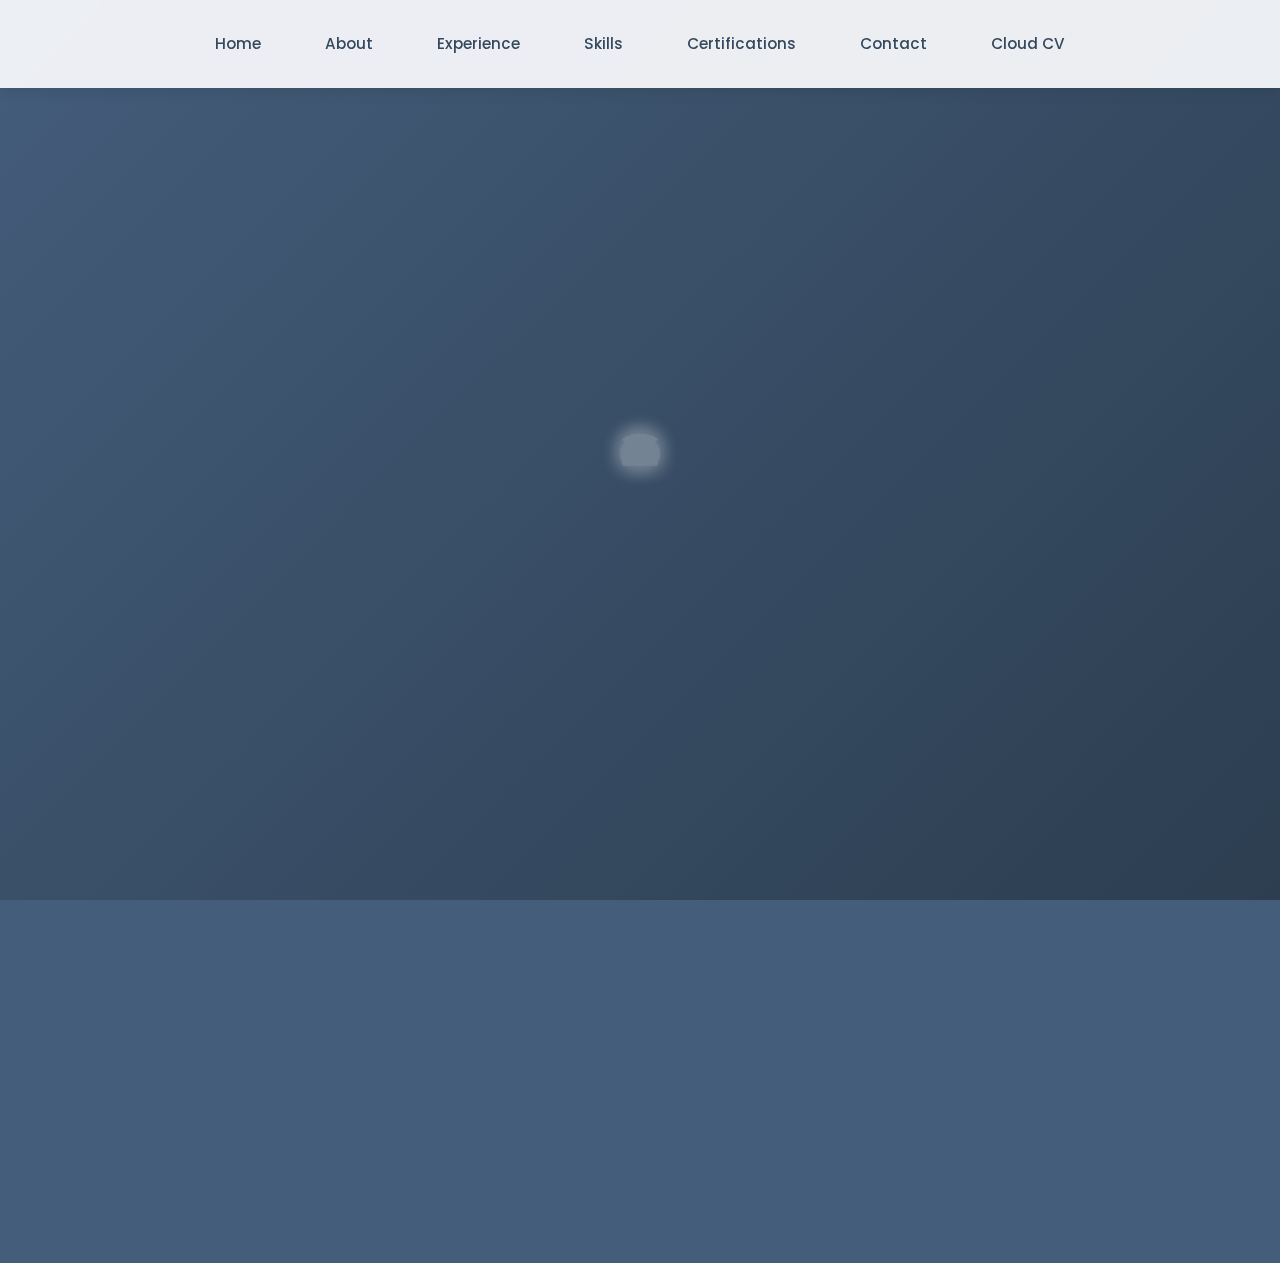
<file: index.html>
<!DOCTYPE html>
<html lang="en">
<head>
    <meta charset="UTF-8">
    <meta name="viewport" content="width=device-width, initial-scale=1.0">
    <title>Prashant Khatri - Senior Technical Support Engineer</title>
    <link href="https://fonts.googleapis.com/css2?family=Poppins:wght@300;400;500;600;700&display=swap" rel="stylesheet">
    <link rel="stylesheet" href="https://cdnjs.cloudflare.com/ajax/libs/font-awesome/6.5.1/css/all.min.css">
    <link rel="stylesheet" href="css/styles.css">
    <style>
        :root {
            --primary-color: #445D7B;
            --secondary-color: #2C3E50;
            --text-color: #34495E;
            --bg-color: #ECF0F3;
            --section-bg: #F5F7FA;
            --accent-color: #6D8AA8;
        }

        * {
            margin: 0;
            padding: 0;
            box-sizing: border-box;
        }

        body {
            font-family: 'Poppins', sans-serif;
            background: var(--primary-color);
            color: var(--text-color);
            line-height: 1.6;
        }

        .navbar {
            position: fixed;
            top: 0;
            left: 0;
            right: 0;
            background: rgba(245, 247, 250, 0.95);
            padding: 1rem 2rem;
            box-shadow: 0 2px 15px rgba(0, 0, 0, 0.1);
            z-index: 1000;
            display: flex;
            justify-content: center;
            align-items: center;
            backdrop-filter: blur(10px);
        }

        .nav-links {
            display: flex;
            gap: 2rem;
            justify-content: center;
        }

        .nav-links a {
            color: var(--text-color);
            text-decoration: none;
            font-weight: 500;
            transition: all 0.4s cubic-bezier(0.4, 0, 0.2, 1);
            padding: 0.5rem 1rem;
            border-radius: 8px;
            position: relative;
            overflow: hidden;
        }

        .nav-links a::before {
            content: '';
            position: absolute;
            bottom: 0;
            left: 50%;
            width: 0;
            height: 2px;
            background: var(--primary-color);
            transition: all 0.4s cubic-bezier(0.4, 0, 0.2, 1);
            transform: translateX(-50%);
        }

        .nav-links a:hover::before {
            width: 80%;
        }

        .nav-links a:hover {
            color: var(--primary-color);
            background: rgba(68, 93, 123, 0.1);
            transform: translateY(-2px);
        }

        .hero-section {
            min-height: 100vh;
            display: flex;
            align-items: center;
            justify-content: center;
            padding: 2rem;
            text-align: center;
            color: white;
            position: relative;
            overflow: hidden;
            background: linear-gradient(135deg, var(--primary-color), var(--secondary-color));
        }

        .hero-content {
            max-width: 800px;
            z-index: 1;
            opacity: 0;
            transform: translateY(30px);
            animation: fadeInUp 1s ease forwards;
        }

        @keyframes fadeInUp {
            from {
                opacity: 0;
                transform: translateY(30px);
            }
            to {
                opacity: 1;
                transform: translateY(0);
            }
        }

        .hero-title {
            font-size: 3.5rem;
            margin-bottom: 1rem;
            text-shadow: 2px 2px 4px rgba(0, 0, 0, 0.2);
            animation: slideIn 1.2s cubic-bezier(0.4, 0, 0.2, 1) forwards;
            opacity: 0;
        }

        @keyframes slideIn {
            from {
                opacity: 0;
                transform: translateX(-50px);
            }
            to {
                opacity: 1;
                transform: translateX(0);
            }
        }

        .hero-subtitle {
            font-size: 1.5rem;
            margin-bottom: 2rem;
            opacity: 0;
            animation: fadeIn 1.4s ease forwards 0.5s;
        }

        @keyframes fadeIn {
            from {
                opacity: 0;
            }
            to {
                opacity: 0.9;
            }
        }

        .hero-description {
            font-size: 1.1rem;
            margin-bottom: 2rem;
            opacity: 0;
            animation: fadeIn 1.6s ease forwards 0.8s;
        }

        .cta-buttons {
            display: flex;
            gap: 1rem;
            justify-content: center;
            margin-bottom: 2rem;
            opacity: 0;
            animation: fadeInUp 1s ease forwards 1s;
            flex-wrap: wrap;
        }

        .cta-button {
            padding: 1rem 2rem;
            border-radius: 8px;
            text-decoration: none;
            font-weight: 500;
            transition: all 0.4s cubic-bezier(0.4, 0, 0.2, 1);
            position: relative;
            overflow: hidden;
            display: flex;
            align-items: center;
            gap: 0.5rem;
        }

        .cta-button i {
            font-size: 1.1rem;
        }

        .cta-primary {
            background: white;
            color: var(--primary-color);
        }

        .cta-primary:hover {
            transform: translateY(-3px) scale(1.02);
            box-shadow: 0 8px 20px rgba(0, 0, 0, 0.2);
        }

        .cta-secondary {
            background: transparent;
            color: white;
            border: 2px solid white;
            position: relative;
            z-index: 1;
        }

        .cta-secondary::before {
            content: '';
            position: absolute;
            top: 0;
            left: 0;
            width: 0;
            height: 100%;
            background: white;
            transition: all 0.4s cubic-bezier(0.4, 0, 0.2, 1);
            z-index: -1;
        }

        .cta-secondary:hover::before {
            width: 100%;
        }

        .cta-secondary:hover {
            color: var(--primary-color);
        }

        .quick-links {
            display: grid;
            grid-template-columns: repeat(auto-fit, minmax(250px, 1fr));
            gap: 2rem;
            padding: 4rem 2rem;
            max-width: 1200px;
            margin: 0 auto;
        }

        .quick-link-card {
            background: rgba(245, 247, 250, 0.95);
            padding: 2rem;
            border-radius: 15px;
            text-align: center;
            text-decoration: none;
            color: var(--text-color);
            transition: all 0.4s cubic-bezier(0.4, 0, 0.2, 1);
            box-shadow: 0 10px 30px rgba(0, 0, 0, 0.1);
            opacity: 0;
            transform: translateY(20px);
            animation: fadeInUp 0.8s cubic-bezier(0.4, 0, 0.2, 1) forwards;
        }

        .quick-link-card:nth-child(2) {
            animation-delay: 0.2s;
        }

        .quick-link-card:nth-child(3) {
            animation-delay: 0.4s;
        }

        .quick-link-card:hover {
            transform: translateY(-5px) scale(1.03);
            box-shadow: 0 15px 40px rgba(0, 0, 0, 0.15);
        }

        .quick-link-icon {
            width: 60px;
            height: 60px;
            background: var(--primary-color);
            border-radius: 50%;
            display: flex;
            align-items: center;
            justify-content: center;
            margin: 0 auto 1rem;
            transition: all 0.4s ease;
        }

        .quick-link-card:hover .quick-link-icon {
            transform: rotate(360deg);
            background: var(--accent-color);
        }

        .quick-link-icon i {
            font-size: 1.5rem;
            color: white;
        }

        .quick-link-title {
            font-size: 1.5rem;
            font-weight: 600;
            margin-bottom: 0.5rem;
            color: var(--primary-color);
        }

        .quick-link-description {
            font-size: 0.95rem;
            opacity: 0.8;
        }

        .social-links {
            display: flex;
            gap: 1rem;
            justify-content: center;
            margin-top: 2rem;
        }

        .social-link {
            width: 40px;
            height: 40px;
            border-radius: 50%;
            background: var(--accent-color);
            display: flex;
            align-items: center;
            justify-content: center;
            color: white;
            text-decoration: none;
            transition: all 0.4s cubic-bezier(0.4, 0, 0.2, 1);
            opacity: 0;
            transform: scale(0);
            animation: popIn 0.6s cubic-bezier(0.4, 0, 0.2, 1) forwards 1.2s;
        }

        @keyframes popIn {
            from {
                opacity: 0;
                transform: scale(0);
            }
            to {
                opacity: 1;
                transform: scale(1);
            }
        }

        .social-link:hover {
            transform: translateY(-3px) scale(1.1);
            background: var(--primary-color);
        }

        @media (max-width: 768px) {
            .navbar {
                flex-direction: column;
                padding: 1rem;
            }

            .nav-links {
                margin-top: 0.5rem;
                flex-wrap: wrap;
                justify-content: center;
                gap: 0.8rem;
            }

            .hero-section {
                min-height: 100vh;
                padding: 2rem;
                padding-top: 120px;
                display: flex;
                flex-direction: column;
                align-items: center;
                position: relative;
            }

            .hero-content {
                margin-top: 2rem;
                width: 100%;
                max-width: 100%;
                position: relative;
                z-index: 10;
            }

            .hero-title {
                font-size: 2.8rem;
                margin-bottom: 1rem;
                text-shadow: 2px 2px 8px rgba(0, 0, 0, 0.6);
                color: white;
                font-weight: 700;
                letter-spacing: 1px;
            }

            .hero-subtitle {
                font-size: 1.4rem;
                margin-bottom: 1.2rem;
                color: white;
                text-shadow: 1px 1px 4px rgba(0, 0, 0, 0.5);
                font-weight: 500;
            }

            .hero-description {
                font-size: 1.1rem;
                line-height: 1.6;
                margin-bottom: 2rem;
                color: white;
                text-shadow: 1px 1px 4px rgba(0, 0, 0, 0.4);
                max-width: 90%;
                margin-left: auto;
                margin-right: auto;
            }

            .cta-buttons {
                flex-direction: column;
                align-items: center;
                width: 100%;
                max-width: 300px;
                margin-left: auto;
                margin-right: auto;
                position: relative;
                z-index: 2;
            }

            .cta-button {
                width: 100%;
                justify-content: center;
            }

            .quick-links {
                grid-template-columns: 1fr;
            }

            .tech-background {
                position: fixed;
                opacity: 0.2;
                height: 100vh;
                width: 100vw;
            }

            .orbit {
                position: absolute;
                top: 50vh;
                left: 50vw;
                transform: translate(-50%, -50%);
            }

            .tech-icon {
                transform-origin: 50vw 50vh;
            }

            .orbit-1 { 
                width: min(160px, 40vw); 
                height: min(160px, 40vw);
            }
            .orbit-2 { 
                width: min(240px, 60vw); 
                height: min(240px, 60vw);
            }
            .orbit-3 { 
                width: min(320px, 80vw); 
                height: min(320px, 80vw);
            }
            .orbit-4 { 
                width: min(400px, 90vw); 
                height: min(400px, 90vw);
            }
            .orbit-5 { 
                width: min(480px, 95vw); 
                height: min(480px, 95vw);
            }

            .tech-icon {
                font-size: 1.5rem;
            }

            .tech-icon.windows {
                --orbit-radius: min(80px, 20vw);
            }
            
            .tech-icon.linux {
                --orbit-radius: min(120px, 30vw);
            }
            
            .tech-icon.aws {
                --orbit-radius: min(160px, 40vw);
            }
            
            .tech-icon.azure {
                --orbit-radius: min(200px, 45vw);
            }
            
            .tech-icon.vmware {
                --orbit-radius: min(240px, 47.5vw);
            }

            .tech-icon[class*="fa-"]:not(.windows):not(.linux):not(.aws):not(.azure):not(.vmware) {
                --orbit-radius: min(140px, 35vw);
            }
        }

        .tech-background {
            position: absolute;
            top: 0;
            left: 0;
            right: 0;
            bottom: 0;
            display: flex;
            align-items: center;
            justify-content: center;
            overflow: hidden;
            opacity: 0.3;
        }

        .orbit {
            position: absolute;
            top: 50%;
            left: 50%;
            border: 1px solid rgba(255, 255, 255, 0.15);
            border-radius: 50%;
            transform: translate(-50%, -50%);
            animation: glowOrbit 4s ease-in-out infinite alternate;
        }

        @keyframes glowOrbit {
            from {
                box-shadow: 0 0 10px rgba(255, 255, 255, 0.1);
            }
            to {
                box-shadow: 0 0 20px rgba(255, 255, 255, 0.2);
            }
        }

        .tech-icon {
            position: absolute;
            font-size: 2rem;
            color: rgba(255, 255, 255, 0.9);
            text-shadow: 0 0 20px rgba(255, 255, 255, 0.8);
            animation: orbit linear infinite;
            transform-origin: 50% 50%;
            transition: all 0.3s ease;
        }

        @keyframes orbit {
            from {
                transform: rotate(0deg) translateX(var(--orbit-radius)) rotate(0deg);
            }
            to {
                transform: rotate(360deg) translateX(var(--orbit-radius)) rotate(-360deg);
            }
        }

        .tech-icon.windows {
            --orbit-radius: min(100px, 20vw);
            animation-duration: 15s;
        }
        
        .tech-icon.linux {
            --orbit-radius: min(150px, 30vw);
            animation-duration: 20s;
        }
        
        .tech-icon.aws {
            --orbit-radius: min(200px, 40vw);
            animation-duration: 25s;
        }
        
        .tech-icon.azure {
            --orbit-radius: min(250px, 45vw);
            animation-duration: 30s;
        }

        .tech-icon.vmware {
            --orbit-radius: min(300px, 47.5vw);
            animation-duration: 35s;
        }

        .tech-icon:hover {
            transform: scale(1.3);
            color: white;
            text-shadow: 0 0 30px rgba(255, 255, 255, 1);
            z-index: 2;
        }

        .tech-icon::after {
            content: '';
            position: absolute;
            top: 50%;
            left: 50%;
            width: 100%;
            height: 100%;
            background: radial-gradient(circle, rgba(255,255,255,0.2) 0%, transparent 70%);
            transform: translate(-50%, -50%);
            border-radius: 50%;
            z-index: -1;
        }

        @keyframes glowOrbit {
            from {
                box-shadow: 0 0 15px rgba(255, 255, 255, 0.2);
            }
            to {
                box-shadow: 0 0 30px rgba(255, 255, 255, 0.3);
            }
        }
    </style>
</head>
<body>
    <nav class="navbar">
        <div class="nav-links">
            <a href="index.html">Home</a>
            <a href="about.html">About</a>
            <a href="experience.html">Experience</a>
            <a href="skills.html">Skills</a>
            <a href="certifications.html">Certifications</a>
            <a href="contact.html">Contact</a>
            <a href="PrashantKhatriCV.html">Cloud CV</a>
        </div>
    </nav>

    <section class="hero-section">
        <div class="tech-background">
            <div class="orbit orbit-1"></div>
            <div class="orbit orbit-2"></div>
            <div class="orbit orbit-3"></div>
            <div class="orbit orbit-4"></div>
            <div class="orbit orbit-5"></div>

            <i class="fab fa-windows tech-icon windows" style="animation-delay: 0s;"></i>
            <i class="fab fa-linux tech-icon linux" style="animation-delay: -5s;"></i>
            <i class="fab fa-aws tech-icon aws" style="animation-delay: -10s;"></i>
            <i class="fas fa-cloud tech-icon azure" style="animation-delay: -15s;"></i>
            <i class="fas fa-server tech-icon vmware" style="animation-delay: -20s;"></i>
            <i class="fas fa-network-wired tech-icon" style="--orbit-radius: 180px; animation-duration: 28s; animation-delay: -8s;"></i>
            <i class="fas fa-database tech-icon" style="--orbit-radius: 220px; animation-duration: 32s; animation-delay: -12s;"></i>
            <i class="fas fa-shield-alt tech-icon" style="--orbit-radius: 270px; animation-duration: 37s; animation-delay: -17s;"></i>
        </div>

        <div class="hero-content">
            <h1 class="hero-title">Prashant Khatri</h1>
            <h2 class="hero-subtitle">Senior Technical Support Engineer</h2>
            <p class="hero-description">
                Senior Technical Support Engineer at Aloha Technology with 7+ years in AD, MECM, networking, VMware & Ubuntu Linux. Skilled in Azure, AWS & Entra ID (IaaS). Experienced in hybrid IT, cloud support & server infrastructure.
            </p>
            <div class="cta-buttons">
                <a href="contact.html" class="cta-button cta-primary">Get in Touch</a>
                <a href="about.html" class="cta-button cta-secondary">Learn More</a>
                <a href="Prashant-Khatri-CV.pdf" download class="cta-button cta-primary">
                    <i class="fas fa-download"></i> Download CV
                </a>
            </div>
            <div class="social-links">
                <a href="https://github.com/max29aug" target="_blank" class="social-link">
                    <i class="fab fa-github"></i>
                </a>
                <a href="https://www.linkedin.com/in/prashant-khatri-710a731b6" target="_blank" class="social-link">
                    <i class="fab fa-linkedin"></i>
                </a>
                <a href="mailto:max29aug@hotmail.com" class="social-link">
                    <i class="fas fa-envelope"></i>
                </a>
            </div>
        </div>
    </section>

    <section class="quick-links">
        <a href="experience.html" class="quick-link-card">
            <div class="quick-link-icon">
                <i class="fas fa-briefcase"></i>
            </div>
            <h3 class="quick-link-title">Experience</h3>
            <p class="quick-link-description">Explore my professional journey and achievements</p>
        </a>
        <a href="skills.html" class="quick-link-card">
            <div class="quick-link-icon">
                <i class="fas fa-code"></i>
            </div>
            <h3 class="quick-link-title">Skills</h3>
            <p class="quick-link-description">Discover my technical expertise and capabilities</p>
        </a>
        <a href="certifications.html" class="quick-link-card">
            <div class="quick-link-icon">
                <i class="fas fa-certificate"></i>
            </div>
            <h3 class="quick-link-title">Certifications</h3>
            <p class="quick-link-description">View my professional certifications and qualifications</p>
        </a>
    </section>
</body>
</html>
</file>
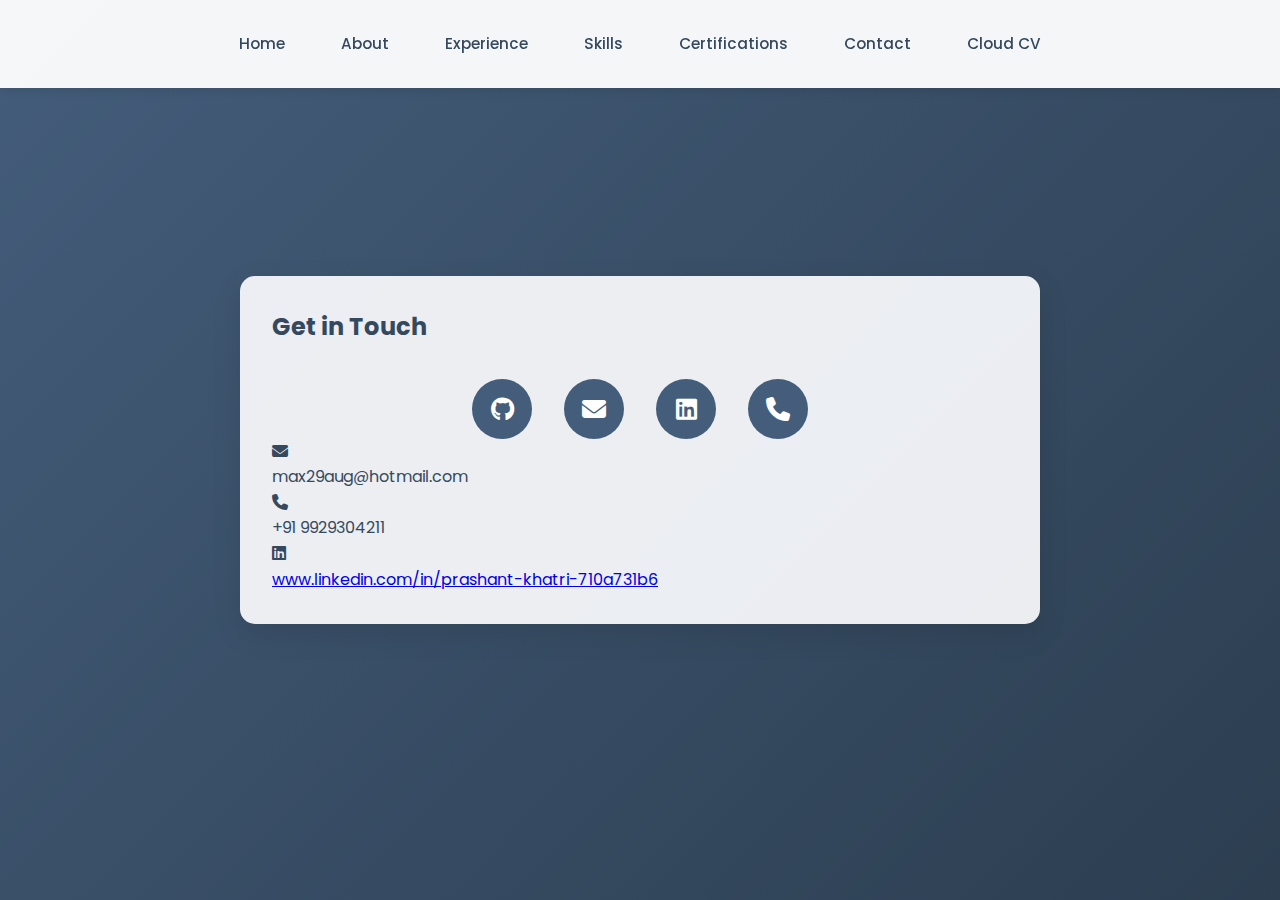
<file: contact.html>
<!DOCTYPE html>
<html lang="en">
<head>
    <meta charset="UTF-8">
    <meta name="viewport" content="width=device-width, initial-scale=1.0">
    <title>Contact - Prashant Khatri</title>
    <link href="https://fonts.googleapis.com/css2?family=Poppins:wght@300;400;500;600;700&display=swap" rel="stylesheet">
    <link rel="stylesheet" href="https://cdnjs.cloudflare.com/ajax/libs/font-awesome/6.5.1/css/all.min.css">
    <link rel="stylesheet" href="css/styles.css">
    <style>
        .contact-section {
            position: relative;
            overflow: hidden;
            background: linear-gradient(135deg, var(--primary-color), var(--secondary-color));
            min-height: 100vh;
        }

        .contact-container {
            max-width: 1200px;
            margin: 0 auto;
            padding: 120px 2rem 2rem;
            display: flex;
            flex-direction: column;
            align-items: center;
        }

        .contact-content {
            width: 100%;
            max-width: 800px;
            margin: 0 auto;
        }

        .contact-header {
            text-align: center;
            margin-bottom: 3rem;
            color: white;
            opacity: 0;
            animation: fadeIn 1s ease forwards;
            grid-column: 1 / -1;
        }

        .contact-header h1 {
            font-size: 2.5rem;
            margin-bottom: 1rem;
            text-shadow: 2px 2px 4px rgba(0, 0, 0, 0.2);
        }

        .contact-header p {
            font-size: 1.1rem;
            opacity: 0.9;
            max-width: 800px;
            margin: 0 auto;
        }

        .contact-info {
            background: rgba(245, 247, 250, 0.95);
            border-radius: 15px;
            padding: 2rem;
            box-shadow: 0 10px 30px rgba(0, 0, 0, 0.1);
            width: 100%;
        }

        .contact-methods {
            display: flex;
            flex-direction: column;
            gap: 2rem;
            margin-top: 2rem;
        }

        .contact-method {
            display: flex;
            align-items: center;
            gap: 1.5rem;
            padding: 1rem;
            background: rgba(255, 255, 255, 0.5);
            border-radius: 10px;
            transition: all 0.3s ease;
        }

        .contact-method:hover {
            transform: translateY(-5px);
            box-shadow: 0 5px 15px rgba(0, 0, 0, 0.1);
        }

        .contact-method i {
            font-size: 1.5rem;
            color: var(--primary-color);
            width: 40px;
            height: 40px;
            display: flex;
            align-items: center;
            justify-content: center;
            background: rgba(255, 255, 255, 0.9);
            border-radius: 50%;
        }

        .contact-details h3 {
            color: var(--primary-color);
            margin-bottom: 0.5rem;
            font-size: 1.1rem;
        }

        .contact-details a {
            color: var(--text-color);
            text-decoration: none;
            transition: all 0.3s ease;
            font-size: 1rem;
        }

        .contact-details a:hover {
            color: var(--primary-color);
        }

        .social-links {
            display: flex;
            gap: 2rem;
            margin-top: 2rem;
            justify-content: center;
        }

        .social-link {
            width: 60px;
            height: 60px;
            background: var(--primary-color);
            border-radius: 50%;
            display: flex;
            align-items: center;
            justify-content: center;
            color: white;
            text-decoration: none;
            transition: all 0.3s ease;
            font-size: 1.5rem;
        }

        .social-link:hover {
            background: var(--accent-color);
            transform: translateY(-5px);
            box-shadow: 0 5px 15px rgba(0, 0, 0, 0.2);
        }

        .contact-form {
            background: rgba(245, 247, 250, 0.95);
            border-radius: 15px;
            padding: 2rem;
            box-shadow: 0 10px 30px rgba(0, 0, 0, 0.1);
            opacity: 0;
            transform: translateX(30px);
            animation: slideInRight 1s cubic-bezier(0.4, 0, 0.2, 1) forwards;
        }

        .contact-form h2 {
            color: var(--primary-color);
            font-size: 1.5rem;
            margin-bottom: 1.5rem;
            display: flex;
            align-items: center;
            gap: 0.5rem;
        }

        .contact-form h2 i {
            color: var(--accent-color);
        }

        .form-group {
            margin-bottom: 1.5rem;
        }

        .form-label {
            display: block;
            font-size: 0.9rem;
            color: var(--secondary-color);
            margin-bottom: 0.5rem;
        }

        .form-input {
            width: 100%;
            padding: 0.8rem 1rem;
            border: 1px solid rgba(68, 93, 123, 0.2);
            border-radius: 8px;
            font-family: 'Poppins', sans-serif;
            font-size: 1rem;
            color: var(--text-color);
            transition: all 0.3s ease;
        }

        .form-input:focus {
            outline: none;
            border-color: var(--primary-color);
            box-shadow: 0 0 0 3px rgba(68, 93, 123, 0.1);
        }

        .form-textarea {
            width: 100%;
            padding: 0.8rem 1rem;
            border: 1px solid rgba(68, 93, 123, 0.2);
            border-radius: 8px;
            font-family: 'Poppins', sans-serif;
            font-size: 1rem;
            color: var(--text-color);
            transition: all 0.3s ease;
            resize: vertical;
            min-height: 150px;
        }

        .form-textarea:focus {
            outline: none;
            border-color: var(--primary-color);
            box-shadow: 0 0 0 3px rgba(68, 93, 123, 0.1);
        }

        .form-button {
            display: inline-block;
            padding: 0.8rem 1.5rem;
            background: var(--primary-color);
            color: white;
            border: none;
            border-radius: 8px;
            font-family: 'Poppins', sans-serif;
            font-size: 1rem;
            font-weight: 500;
            cursor: pointer;
            transition: all 0.3s ease;
        }

        .form-button:hover {
            background: var(--accent-color);
            transform: translateY(-2px);
            box-shadow: 0 5px 15px rgba(0, 0, 0, 0.2);
        }

        .form-button i {
            margin-left: 0.5rem;
        }

        @keyframes slideInLeft {
            from {
                opacity: 0;
                transform: translateX(-30px);
            }
            to {
                opacity: 1;
                transform: translateX(0);
            }
        }

        @keyframes slideInRight {
            from {
                opacity: 0;
                transform: translateX(30px);
            }
            to {
                opacity: 1;
                transform: translateX(0);
            }
        }

        @media (max-width: 768px) {
            .contact-container {
                padding: 100px 1rem 2rem;
            }

            .contact-header {
                margin-bottom: 2rem;
            }

            .contact-header h1 {
                font-size: 2rem;
            }

            .contact-method {
                padding: 0.8rem;
            }

            .contact-details h3 {
                font-size: 1rem;
            }

            .contact-details a {
                font-size: 0.9rem;
                word-break: break-all;
            }

            .social-link {
                width: 50px;
                height: 50px;
                font-size: 1.3rem;
            }
        }

        @media (max-width: 480px) {
            .contact-method {
                flex-direction: column;
                text-align: center;
                gap: 1rem;
            }

            .contact-details {
                width: 100%;
            }
        }
    </style>
</head>
<body>
    <nav class="navbar">
        <div class="nav-links">
            <a href="index.html">Home</a>
            <a href="about.html">About</a>
            <a href="experience.html">Experience</a>
            <a href="skills.html">Skills</a>
            <a href="certifications.html">Certifications</a>
            <a href="contact.html">Contact</a>
            <a href="PrashantKhatriCV.html">Cloud CV</a>
        </div>
    </nav>

    <section class="contact-section">
        <div class="contact-container">
            <div class="contact-header">
                <h1>Get in Touch</h1>
                <p>Feel free to connect with me through any of the following channels:</p>
            </div>

            <div class="contact-content">
                <div class="contact-info">
                    <h2>Get in Touch</h2>
                    <div class="social-links">
                        <a href="https://github.com/max29aug" target="_blank" class="social-link">
                            <i class="fab fa-github"></i>
                        </a>
                        <a href="mailto:max29aug@hotmail.com" class="social-link">
                            <i class="fas fa-envelope"></i>
                        </a>
                        <a href="https://www.linkedin.com/in/prashant-khatri-710a731b6" target="_blank" class="social-link">
                            <i class="fab fa-linkedin"></i>
                        </a>
                        <a href="tel:+919929304211" class="social-link">
                            <i class="fas fa-phone"></i>
                        </a>
                    </div>
                    <div class="contact-item">
                        <i class="fas fa-envelope"></i>
                        <p>max29aug@hotmail.com</p>
                    </div>
                    <div class="contact-item">
                        <i class="fas fa-phone"></i>
                        <p>+91 9929304211</p>
                    </div>
                    <div class="contact-item">
                        <i class="fab fa-linkedin"></i>
                        <p><a href="https://www.linkedin.com/in/prashant-khatri-710a731b6">www.linkedin.com/in/prashant-khatri-710a731b6</a></p>
                    </div>
                </div>
            </div>
        </div>
    </section>
</body>
</html>
</file>
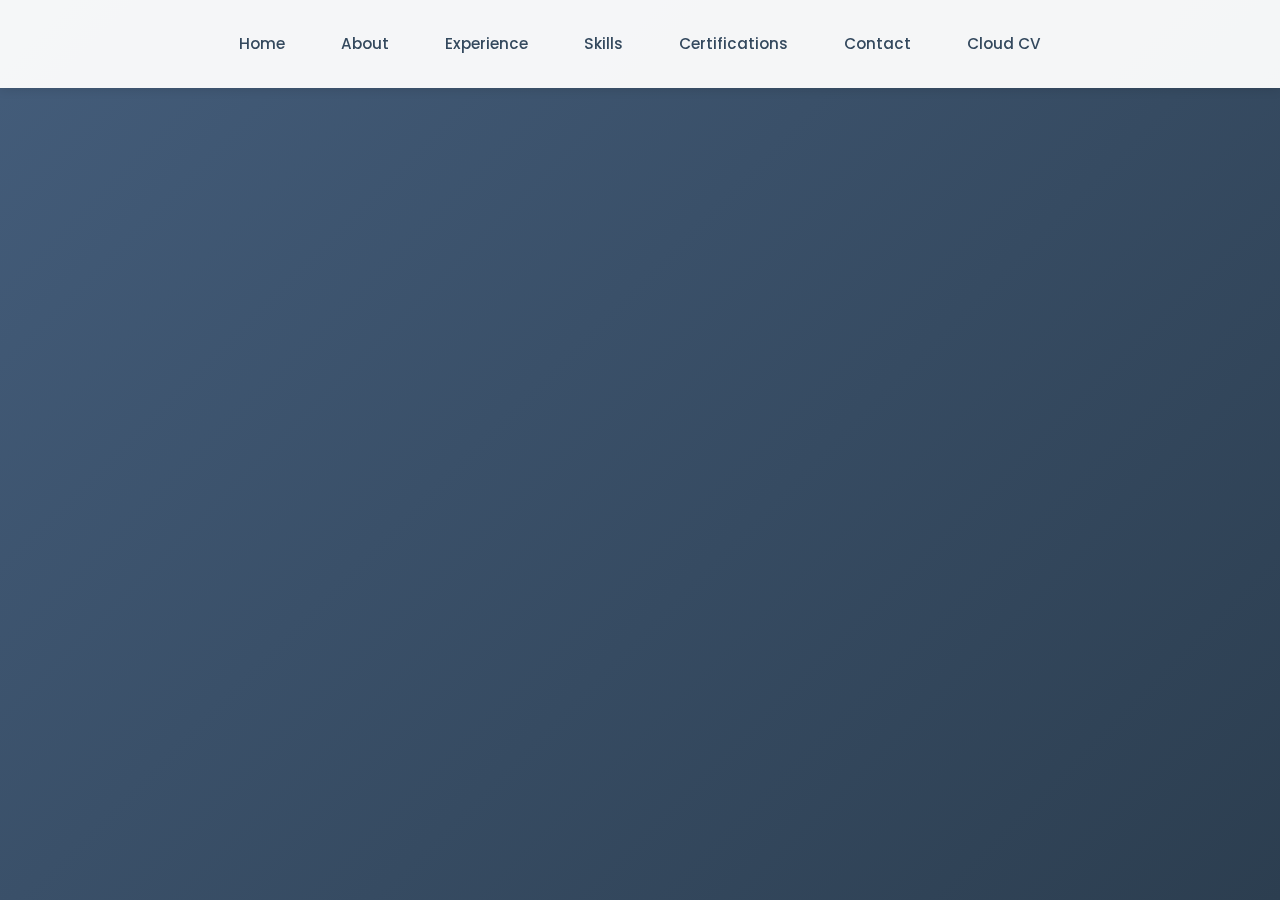
<file: skills.html>
<!DOCTYPE html>
<html lang="en">
<head>
    <meta charset="UTF-8">
    <meta name="viewport" content="width=device-width, initial-scale=1.0">
    <title>Skills - Prashant Khatri</title>
    <link href="https://fonts.googleapis.com/css2?family=Poppins:wght@300;400;500;600;700&display=swap" rel="stylesheet">
    <link rel="stylesheet" href="https://cdnjs.cloudflare.com/ajax/libs/font-awesome/6.5.1/css/all.min.css">
    <link rel="stylesheet" href="css/styles.css">
    <style>
        .skills-section {
            position: relative;
            overflow: hidden;
            background: linear-gradient(135deg, var(--primary-color), var(--secondary-color));
            min-height: 100vh;
        }

        .skills-container {
            max-width: 1200px;
            margin: 0 auto;
            padding: 120px 2rem 2rem;
        }

        .skills-header {
            text-align: center;
            margin-bottom: 3rem;
            color: white;
            opacity: 0;
            animation: fadeIn 1s ease forwards;
        }

        .skills-header h1 {
            font-size: 2.5rem;
            margin-bottom: 1rem;
            text-shadow: 2px 2px 4px rgba(0, 0, 0, 0.2);
        }

        .skills-header p {
            font-size: 1.1rem;
            opacity: 0.9;
            max-width: 800px;
            margin: 0 auto;
        }

        .skills-grid {
            display: grid;
            grid-template-columns: repeat(auto-fit, minmax(300px, 1fr));
            gap: 2rem;
            margin-bottom: 3rem;
        }

        .skill-category {
            background: rgba(245, 247, 250, 0.95);
            border-radius: 15px;
            padding: 2rem;
            box-shadow: 0 10px 30px rgba(0, 0, 0, 0.1);
            transition: all 0.4s cubic-bezier(0.4, 0, 0.2, 1);
            opacity: 0;
            transform: translateY(30px);
            animation: fadeInUp 1s cubic-bezier(0.4, 0, 0.2, 1) forwards;
        }

        .skill-category:nth-child(2) {
            animation-delay: 0.2s;
        }

        .skill-category:nth-child(3) {
            animation-delay: 0.4s;
        }

        .skill-category:nth-child(4) {
            animation-delay: 0.6s;
        }

        .skill-category:nth-child(5) {
            animation-delay: 0.8s;
        }

        .skill-category:hover {
            transform: translateY(-5px);
            box-shadow: 0 15px 40px rgba(0, 0, 0, 0.15);
        }

        .skill-category h2 {
            color: var(--primary-color);
            font-size: 1.5rem;
            margin-bottom: 1.5rem;
            display: flex;
            align-items: center;
            gap: 0.5rem;
        }

        .skill-category h2 i {
            color: var(--accent-color);
        }

        .skill-list {
            list-style: none;
        }

        .skill-item {
            display: flex;
            align-items: center;
            gap: 1rem;
            margin-bottom: 1rem;
            padding: 0.5rem;
            border-radius: 8px;
            transition: all 0.3s ease;
        }

        .skill-item:hover {
            background: rgba(68, 93, 123, 0.1);
        }

        .skill-item i {
            color: var(--primary-color);
            font-size: 1.2rem;
        }

        .skill-name {
            font-weight: 500;
        }

        .skill-level {
            margin-left: auto;
            font-size: 0.9rem;
            color: var(--secondary-color);
        }

        .skill-progress {
            width: 100%;
            height: 6px;
            background: rgba(68, 93, 123, 0.1);
            border-radius: 3px;
            margin-top: 0.5rem;
            overflow: hidden;
        }

        .skill-progress-bar {
            height: 100%;
            background: var(--accent-color);
            border-radius: 3px;
            transition: width 1.5s cubic-bezier(0.4, 0, 0.2, 1);
            width: 0;
        }

        .skill-item:hover .skill-progress-bar {
            width: var(--progress-width);
        }

        @keyframes fadeInUp {
            from {
                opacity: 0;
                transform: translateY(30px);
            }
            to {
                opacity: 1;
                transform: translateY(0);
            }
        }

        @media (max-width: 768px) {
            .skills-grid {
                grid-template-columns: 1fr;
            }

            .skill-category {
                animation-delay: 0.2s !important;
            }
        }
    </style>
</head>
<body>
    <nav class="navbar">
        <div class="nav-links">
            <a href="index.html">Home</a>
            <a href="about.html">About</a>
            <a href="experience.html">Experience</a>
            <a href="skills.html">Skills</a>
            <a href="certifications.html">Certifications</a>
            <a href="contact.html">Contact</a>
            <a href="PrashantKhatriCV.html">Cloud CV</a>
        </div>
    </nav>

    <section class="skills-section">
        <div class="skills-container">
            <div class="skills-header">
                <h1>Technical Skills</h1>
                <p>A comprehensive overview of my technical expertise and proficiency levels</p>
            </div>

            <div class="skills-grid">
                <div class="skill-category">
                    <h3>Server & Infrastructure</h3>
                    <ul>
                        <li>Active Directory Domain Services</li>
                        <li>DNS & DHCP</li>
                        <li>VMware ESXi</li>
                        <li>Hyper-V</li>
                        <li>WSUS</li>
                        <li>Server Patching</li>
                    </ul>
                </div>

                <div class="skill-category">
                    <h3>Linux Systems</h3>
                    <ul>
                        <li>Linux Troubleshooting</li>
                        <li>Package Management (APT, YUM, DNF)</li>
                        <li>System Administration</li>
                        <li>Shell Scripting</li>
                    </ul>
                </div>

                <div class="skill-category">
                    <h3>Cloud & Virtualization</h3>
                    <ul>
                        <li>Azure</li>
                        <li>AWS</li>
                        <li>Cloud Computing</li>
                        <li>Infrastructure as a Service (IaaS)</li>
                    </ul>
                </div>

                <div class="skill-category">
                    <h3>Deployment & Management</h3>
                    <ul>
                        <li>On-premises Deployments</li>
                        <li>Cloud-based Deployments</li>
                        <li>Server Management</li>
                        <li>System Monitoring</li>
                    </ul>
                </div>
            </div>
        </div>
    </section>
</body>
</html>
</file>
<file: css/styles.css>
/* Global Styles */
:root {
    --primary-color: #445D7B;
    --secondary-color: #2C3E50;
    --text-color: #34495E;
    --bg-color: #ECF0F3;
    --section-bg: #F5F7FA;
    --accent-color: #6D8AA8;
}

* {
    margin: 0;
    padding: 0;
    box-sizing: border-box;
}

body {
    font-family: 'Poppins', sans-serif;
    background: var(--primary-color);
    color: var(--text-color);
    line-height: 1.6;
}

/* Common Navigation Bar Styles */
.navbar {
    position: fixed;
    top: 0;
    left: 0;
    right: 0;
    background: rgba(255, 255, 255, 0.95);
    padding: 1rem;
    box-shadow: 0 2px 10px rgba(0, 0, 0, 0.1);
    z-index: 1000;
    display: flex;
    justify-content: center;
    align-items: center;
}

.nav-links {
    display: flex;
    gap: 1.5rem;
    justify-content: center;
    align-items: center;
    flex-wrap: wrap;
    padding: 0.5rem;
}

.nav-links a {
    color: var(--text-color);
    text-decoration: none;
    font-weight: 500;
    transition: all 0.3s ease;
    padding: 0.5rem 1rem;
    border-radius: 5px;
    font-size: 0.95rem;
    white-space: nowrap;
}

.nav-links a:hover {
    color: var(--primary-color);
    background: rgba(68, 93, 123, 0.1);
}

@media (max-width: 768px) {
    .navbar {
        padding: 0.5rem;
    }

    .nav-links {
        gap: 0.3rem;
        padding: 0.3rem;
    }

    .nav-links a {
        padding: 0.4rem 0.8rem;
        font-size: 0.9rem;
    }
}

@media (max-width: 480px) {
    .nav-links {
        gap: 0.2rem;
        padding: 0.2rem;
    }

    .nav-links a {
        padding: 0.3rem 0.6rem;
        font-size: 0.85rem;
    }
}

/* Section Styles */
.section-container {
    max-width: 1200px;
    margin: 0 auto;
    padding: 120px 2rem 2rem;
}

.section-title {
    color: white;
    text-align: center;
    font-size: 2.5rem;
    margin-bottom: 2rem;
    text-shadow: 2px 2px 4px rgba(0, 0, 0, 0.2);
}

.section-subtitle {
    color: white;
    text-align: center;
    font-size: 1.2rem;
    margin-bottom: 3rem;
    opacity: 0.9;
}

/* Card Styles */
.card {
    background: rgba(245, 247, 250, 0.95);
    border-radius: 15px;
    padding: 2rem;
    margin-bottom: 2rem;
    box-shadow: 0 10px 30px rgba(0, 0, 0, 0.1);
    transition: all 0.4s cubic-bezier(0.4, 0, 0.2, 1);
}

.card:hover {
    transform: translateY(-5px);
    box-shadow: 0 15px 40px rgba(0, 0, 0, 0.15);
}

/* Button Styles */
.button {
    display: inline-block;
    padding: 0.8rem 1.5rem;
    border-radius: 8px;
    text-decoration: none;
    font-weight: 500;
    transition: all 0.4s cubic-bezier(0.4, 0, 0.2, 1);
    cursor: pointer;
}

.button-primary {
    background: var(--primary-color);
    color: white;
}

.button-primary:hover {
    background: var(--accent-color);
    transform: translateY(-2px);
    box-shadow: 0 5px 15px rgba(0, 0, 0, 0.2);
}

.button-secondary {
    background: transparent;
    color: var(--primary-color);
    border: 2px solid var(--primary-color);
}

.button-secondary:hover {
    background: var(--primary-color);
    color: white;
    transform: translateY(-2px);
}

/* Grid Layouts */
.grid {
    display: grid;
    gap: 2rem;
}

.grid-2 {
    grid-template-columns: repeat(2, 1fr);
}

.grid-3 {
    grid-template-columns: repeat(3, 1fr);
}

/* Animation Classes */
.fade-in {
    opacity: 0;
    animation: fadeIn 1s ease forwards;
}

.slide-in {
    opacity: 0;
    transform: translateY(30px);
    animation: slideIn 1s cubic-bezier(0.4, 0, 0.2, 1) forwards;
}

@keyframes fadeIn {
    from {
        opacity: 0;
    }
    to {
        opacity: 1;
    }
}

@keyframes slideIn {
    from {
        opacity: 0;
        transform: translateY(30px);
    }
    to {
        opacity: 1;
        transform: translateY(0);
    }
}

/* Utility Classes */
.text-center {
    text-align: center;
}

.mb-1 {
    margin-bottom: 1rem;
}

.mb-2 {
    margin-bottom: 2rem;
}

.mb-3 {
    margin-bottom: 3rem;
}

.mt-1 {
    margin-top: 1rem;
}

.mt-2 {
    margin-top: 2rem;
}

.mt-3 {
    margin-top: 3rem;
}
</file>
